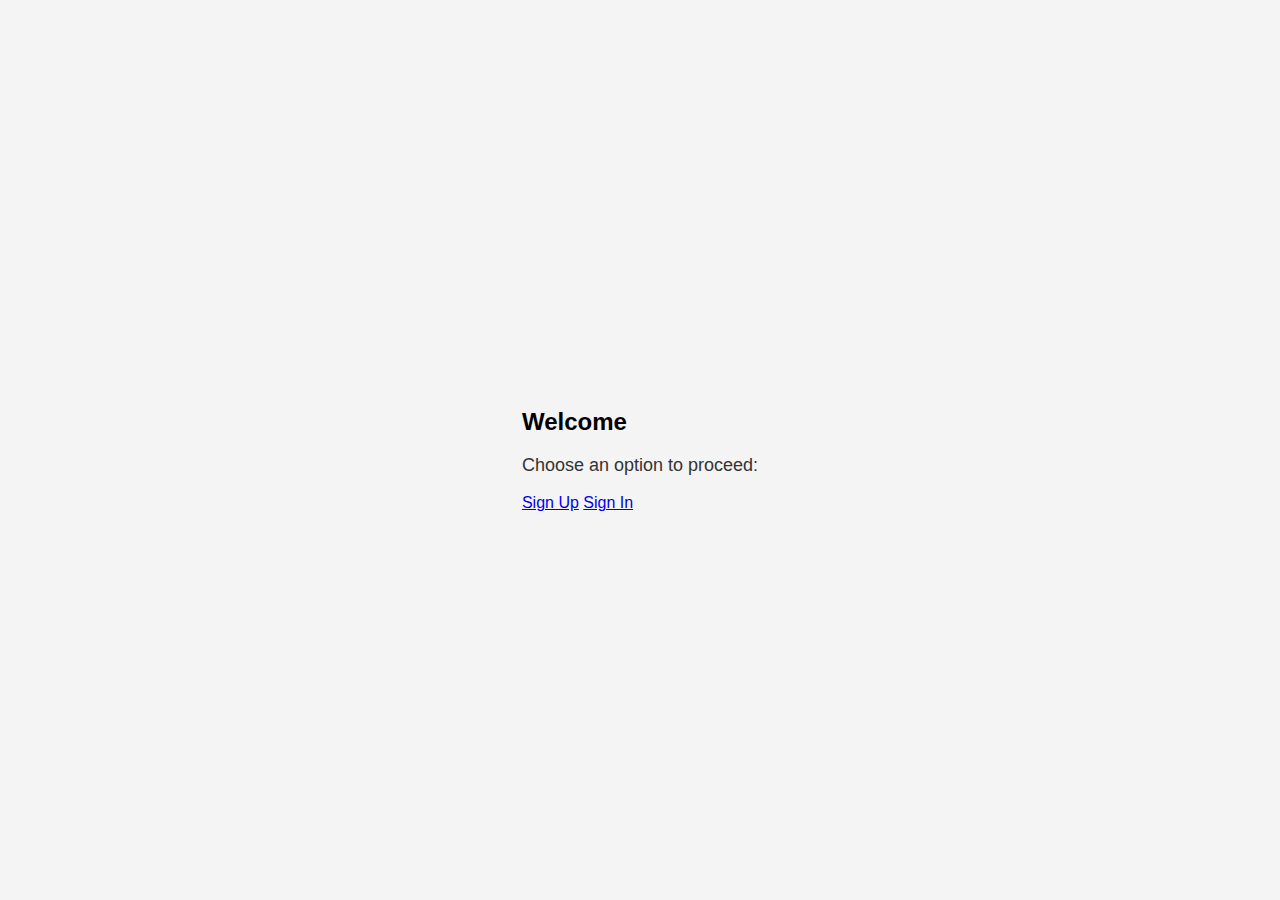
<file: FlaskApp/templates/index.html>
<!DOCTYPE html>
<html lang="en">
<head>
    <meta charset="UTF-8">
    <meta name="viewport" content="width=device-width, initial-scale=1.0">
    <title>Welcome</title>
    <link rel="stylesheet" href="/static/css/style.css">
</head>
<body>
    <div class="container">
        <h2>Welcome</h2>
        <p>Choose an option to proceed:</p>
        <div class="buttons">
            <a href="http://127.0.0.1:5000/signup_page" class="btn">Sign Up</a>
            <a href="http://127.0.0.1:5000/signin_page" class="btn">Sign In</a>
        </div>
    </div>
</body>
</html>
</file>
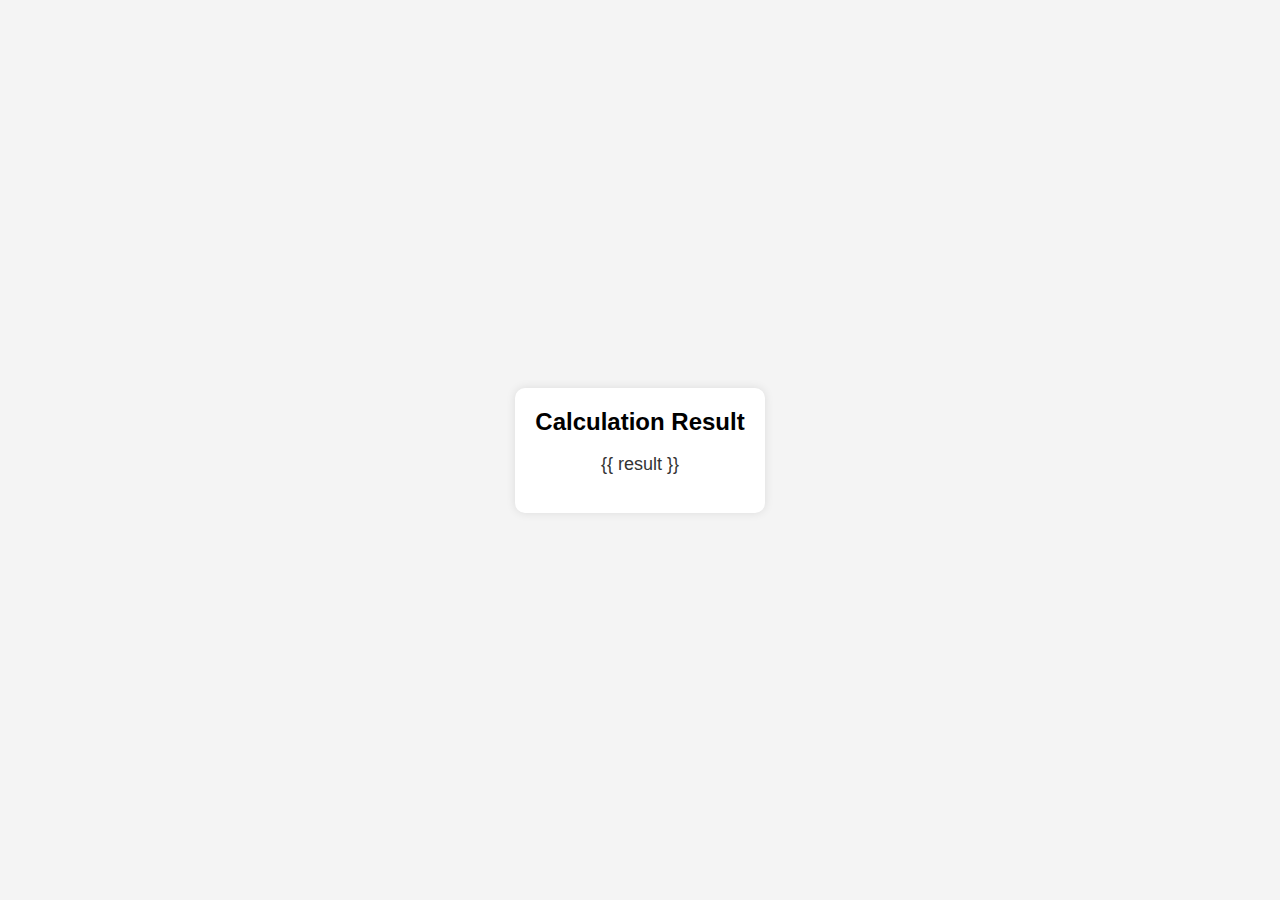
<file: templates/results.html>
<!DOCTYPE html>
<html lang="en">
<head>
    <meta charset="UTF-8">
    <title>Review Page</title>
   <link rel="stylesheet" href="/static/css/style.css">
</head>
<body>
    <div class="table-users">
        <div class="header">Calculation Result</div>
        <p>{{ result }}</p>
    </div>
</body>
</html>
</file>
<file: static/css/style.css>
body {
    font-family: Arial, sans-serif;
    background-color: #f4f4f4;
    display: flex;
    justify-content: center;
    align-items: center;
    height: 100vh;
    margin: 0;
}

.table-users {
    background: white;
    padding: 20px;
    border-radius: 10px;
    box-shadow: 0px 0px 10px rgba(0, 0, 0, 0.1);
    text-align: center;
}

.header {
    font-size: 24px;
    font-weight: bold;
    margin-bottom: 10px;
}

p {
    font-size: 18px;
    color: #333;
}
</file>
